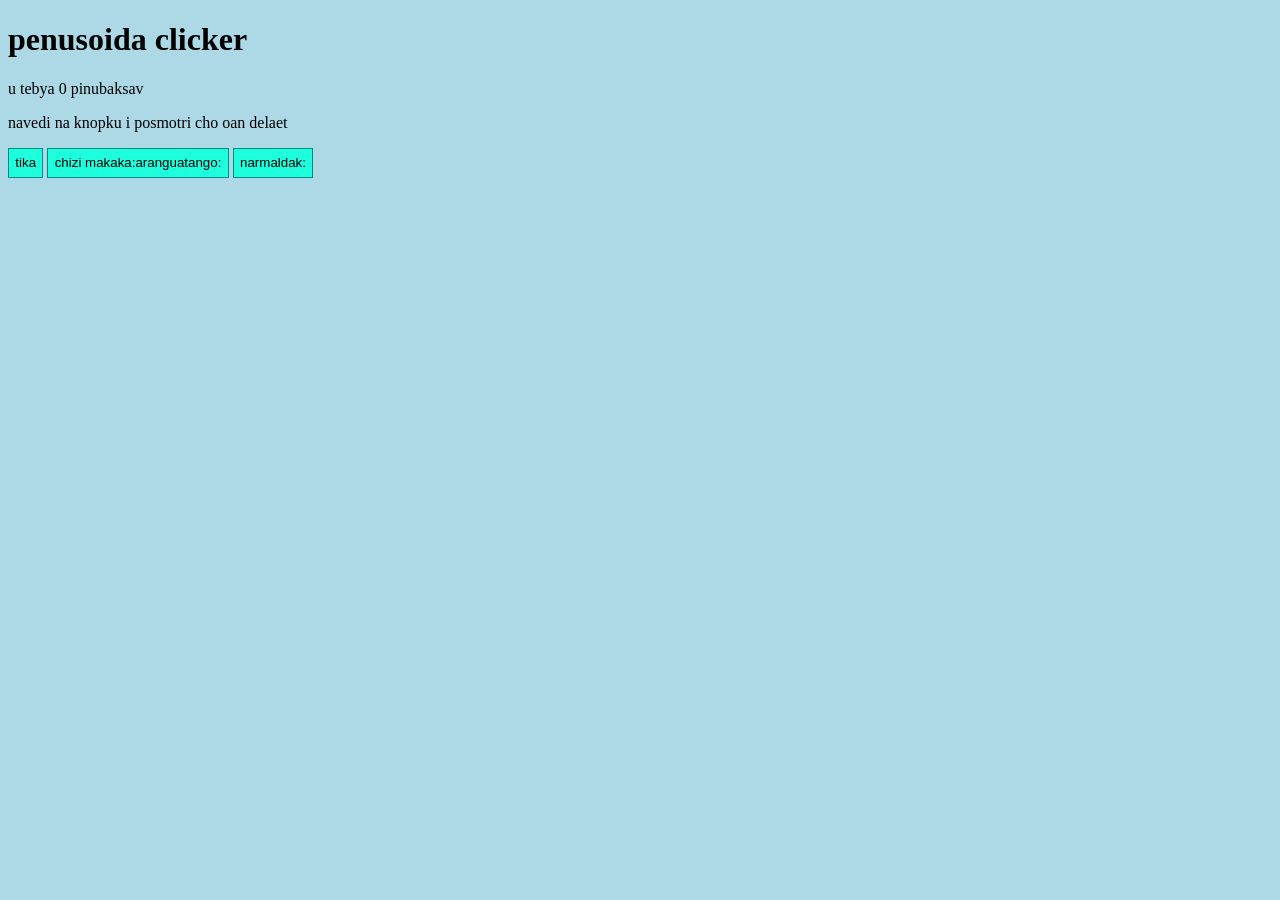
<file: html.html>
<!DOCTYPE html>
<html lang="ru">
<body>

<style>
    body {background-color: lightblue;}

    .button {
        background-color: #1effdd;
        border: 1px solid#008d86;
        outline-width: thin;
        padding: 0.5%;
    }

    .button-small {
        background-color: #1effdd;
        border: 1px solid#008d86;
        outline-width: thin;
        padding: 0%;
        height: 50px;
        width: 50px;
    }
</style>

<h1>penusoida clicker</h1>
<p id="demo"></p>



<script>
    var inc = 1;
    var incc = 0;
    var x = 0;
    var dn = "f";
    function fun() {
        x += inc;
        document.getElementById("demo").innerHTML = "u tebya"+" "+x+" "+"pinubaksav";
    }
    function bms() {
        var que = prompt("skok raz kupit (cheslo ili maximum)", "1");
        if (que == "maximum") {
            que = 1;
            while (que*50 <= x){
                console.log(que)
                que++;
            }
        } else {
            if (x > 50*que-1) {
                x -= 50*que;
                for (let i = 0; i < que; i++) {
                    document.getElementById("demo").innerHTML = "u tebya"+" "+x+" "+"pinubaksav";
                    inc++;
                }
            }
        }
    }
    
    function nar() {
       var que = prompt("skok raz kupit (cheslo ili maximum)", "maximum");
        if (que == "maximum") {
            que = 1;
            while (que*50 <= x){
                console.log(que)
                que++;
            }
            x = x - 50*(que-1);
            for (let i = 0; i < que-1; i++) {
                incc++;
            }
            inc - 1
            x + 50
            document.getElementById("demo").innerHTML = "u tebya"+" "+x+" "+"pinubaksav";
        } else {
            if (x > 50*que-1) {
                x -= 50*que;
                for (let i = 0; i < que; i++) {
                    document.getElementById("demo").innerHTML = "u tebya"+" "+x+" "+"pinubaksav";
                    incc++;
    
            }
            }
        }
    }
    
    function narinc() {
      x+=incc;
      document.getElementById("demo").innerHTML = "u tebya"+" "+x+" "+"pinubaksav"
    }
    setInterval(narinc, 1000)
    
    


    function desc() {
        switch (dn) {
            case 0:
                document.getElementById("desc").innerHTML = "eta tikat nada"
                break;
            case 1:
                document.getElementById("desc").innerHTML = "abizyana chichichi dayot +1 pinubax za clik, no ti ey 50 pinubaksav"
                break;
            case 2:
                document.getElementById("desc").innerHTML = "et pasivni doxod"
                break;
        }}
    function var0(){dn = 0, desc()}
    function var1(){dn = 1, desc()}
    function var2(){dn = 2, desc()}
    

</script>

<p id="desc">navedi na knopku i posmotri cho oan delaet</p>




<button type = "button" onclick = fun() onmouseover = var0() class = "button">tika</button>
<button type = "button" onclick = bms() onmouseover = var1() class = "button">chizi makaka:aranguatango:</button>
<button type = "button" onclick = nar() onmouseover = var2() class = "button">narmaldak:</button>

</body>
</html>
</file>
